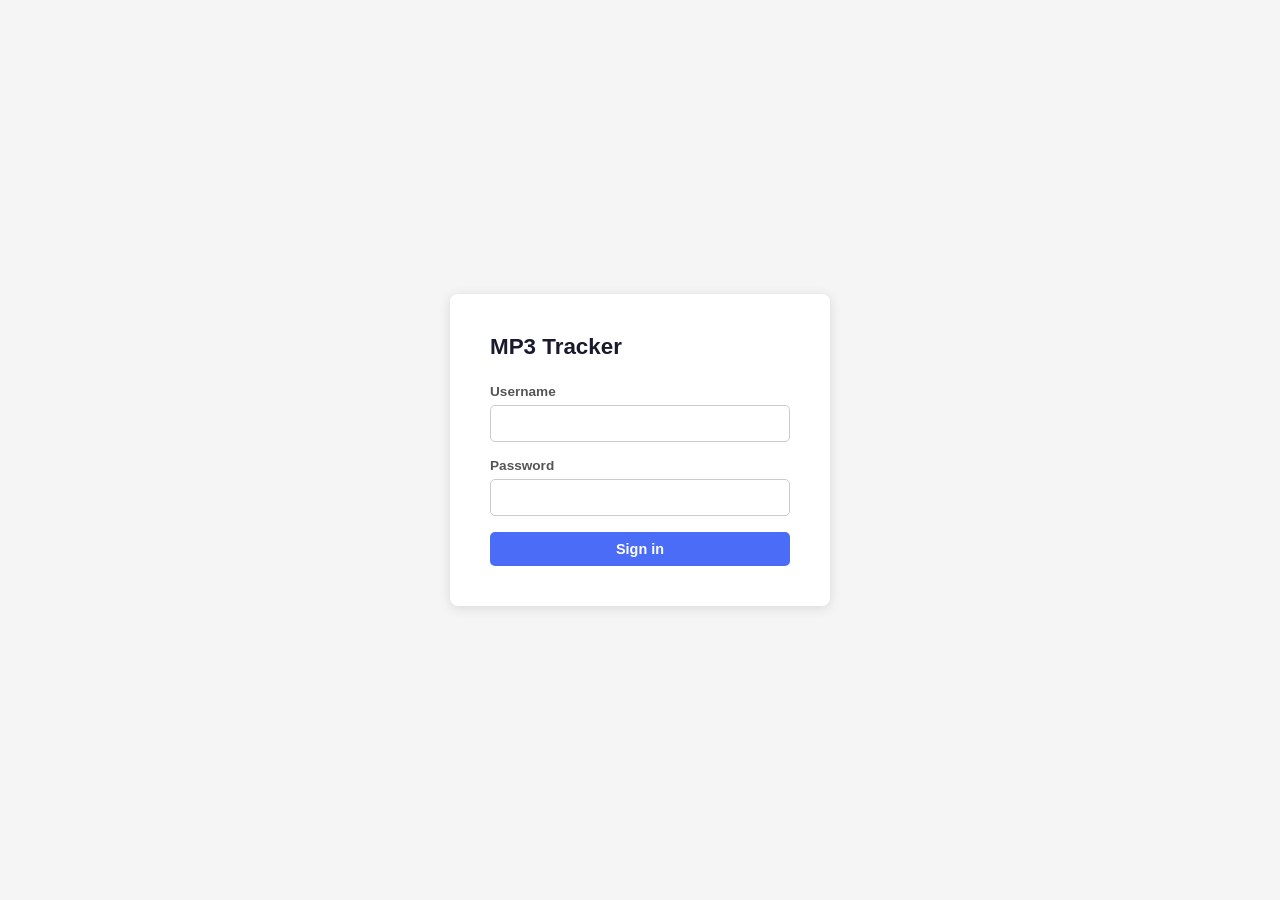
<file: ui/index.html>
<!DOCTYPE html>
<html lang="en">
<head>
    <meta charset="UTF-8">
    <meta name="viewport" content="width=device-width, initial-scale=1.0">
    <title>MP3 Tracker — Storages</title>
    <link rel="stylesheet" href="styles.css">
</head>
<body>
    <div class="container">
        <header>
            <h1>Storage Management</h1>
            <div style="display:flex;align-items:center;gap:12px">
                <span id="userBadge" class="role-badge"></span>
                <button class="btn btn-outline" id="logoutBtn">Logout</button>
            </div>
        </header>
        <div id="globalError" class="alert alert-error hidden"></div>
        <div id="globalSuccess" class="alert alert-success hidden"></div>
        <div class="card hidden" id="addCard">
            <h2>Add Storage</h2>
            <div id="formError" class="alert alert-error hidden"></div>
            <form id="addForm">
                <div class="form-row">
                    <div class="form-group" style="margin:0">
                        <label for="storageType">Storage Type</label>
                        <input list="storageTypes" id="storageType" placeholder="e.g. STAGING" required>
                        <datalist id="storageTypes">
                            <option value="STAGING">
                            <option value="PERMANENT">
                        </datalist>
                    </div>
                    <div class="form-group" style="margin:0">
                        <label for="bucket">Bucket</label>
                        <input type="text" id="bucket" placeholder="e.g. mp3-staging" required>
                    </div>
                    <div class="form-group" style="margin:0">
                        <label for="path">Path</label>
                        <input type="text" id="path" placeholder="optional">
                    </div>
                    <div>
                        <button type="submit" class="btn btn-primary" id="addBtn">Add</button>
                    </div>
                </div>
            </form>
        </div>
        <div class="card">
            <h2>Storages</h2>
            <div id="tableContainer"><p style="color:#888;font-size:.9rem">Loading...</p></div>
        </div>
    </div>
    <script src="app.js"></script>
    <script>
        const token = requireAuth();
        if (!token) throw new Error('redirect');
        const admin = isAdmin(token);
        document.getElementById('userBadge').textContent = admin ? 'ADMIN' : 'USER';
        if (admin) document.getElementById('addCard').classList.remove('hidden');
        document.getElementById('logoutBtn').addEventListener('click', () => {
            clearToken(); window.location.href = 'login.html';
        });
        function showGlobalError(msg) {
            const el = document.getElementById('globalError');
            el.textContent = msg; el.classList.remove('hidden');
            setTimeout(() => el.classList.add('hidden'), 5000);
        }
        function showGlobalSuccess(msg) {
            const el = document.getElementById('globalSuccess');
            el.textContent = msg; el.classList.remove('hidden');
            setTimeout(() => el.classList.add('hidden'), 3000);
        }
        async function loadStorages() {
            const response = await apiRequest('/storages');
            if (!response) return;
            if (!response.ok) { showGlobalError('Failed to load storages: ' + response.status); return; }
            renderTable(await response.json());
        }
        function renderTable(storages) {
            const container = document.getElementById('tableContainer');
            if (!storages.length) {
                container.innerHTML = '<p style="color:#888;font-size:.9rem">No storages configured.</p>';
                return;
            }
            const rows = storages.map(s => `
                <tr>
                    <td>${s.id}</td>
                    <td>${s.storageType}</td>
                    <td>${s.bucket}</td>
                    <td>${s.path || ''}</td>
                    ${admin ? `<td><button class="btn btn-danger" data-id="${s.id}">Delete</button></td>` : ''}
                </tr>`).join('');
            container.innerHTML = `
                <table>
                    <thead><tr>
                        <th>ID</th><th>Storage Type</th><th>Bucket</th><th>Path</th>
                        ${admin ? '<th></th>' : ''}
                    </tr></thead>
                    <tbody>${rows}</tbody>
                </table>`;
            if (admin) {
                container.querySelectorAll('[data-id]').forEach(btn => {
                    btn.addEventListener('click', () => deleteStorage(btn.dataset.id));
                });
            }
        }
        async function deleteStorage(id) {
            if (!confirm(`Delete storage #${id}?`)) return;
            const response = await apiRequest(`/storages?id=${id}`, 'DELETE');
            if (!response) return;
            if (!response.ok) {
                const body = await response.json().catch(() => ({}));
                showGlobalError(body.message || 'Delete failed: ' + response.status);
                return;
            }
            showGlobalSuccess(`Storage #${id} deleted.`);
            await loadStorages();
        }
        document.getElementById('addForm').addEventListener('submit', async (e) => {
            e.preventDefault();
            const formError = document.getElementById('formError');
            const addBtn = document.getElementById('addBtn');
            formError.classList.add('hidden');
            addBtn.disabled = true;
            const payload = {
                storageType: document.getElementById('storageType').value.trim().toUpperCase(),
                bucket: document.getElementById('bucket').value.trim(),
                path: document.getElementById('path').value.trim()
            };
            try {
                const response = await apiRequest('/storages', 'POST', payload);
                if (!response) return;
                if (!response.ok) {
                    const body = await response.json().catch(() => ({}));
                    formError.textContent = body.message || 'Failed to add: ' + response.status;
                    formError.classList.remove('hidden');
                    return;
                }
                document.getElementById('addForm').reset();
                showGlobalSuccess('Storage added.');
                await loadStorages();
            } finally { addBtn.disabled = false; }
        });
        loadStorages();
    </script>
</body>
</html>
</file>
<file: ui/styles.css>
*, *::before, *::after { box-sizing: border-box; margin: 0; padding: 0; }
body { font-family: -apple-system, BlinkMacSystemFont, "Segoe UI", Roboto, sans-serif; background: #f5f5f5; color: #333; min-height: 100vh; }
.page-center { display: flex; align-items: center; justify-content: center; min-height: 100vh; }
.login-card { background: #fff; border-radius: 8px; box-shadow: 0 2px 12px rgba(0,0,0,.12); padding: 40px; width: 100%; max-width: 380px; }
.login-card h1 { font-size: 1.4rem; margin-bottom: 24px; color: #1a1a2e; }
.container { max-width: 900px; margin: 0 auto; padding: 32px 16px; }
header { display: flex; justify-content: space-between; align-items: center; margin-bottom: 32px; }
header h1 { font-size: 1.5rem; color: #1a1a2e; }
.form-group { margin-bottom: 16px; }
.form-group label { display: block; font-size: .85rem; font-weight: 600; margin-bottom: 6px; color: #555; }
.form-group input { width: 100%; padding: 9px 12px; border: 1px solid #ccc; border-radius: 5px; font-size: .95rem; }
.form-group input:focus { outline: none; border-color: #4a6cf7; }
.card { background: #fff; border-radius: 8px; box-shadow: 0 1px 6px rgba(0,0,0,.08); padding: 24px; margin-bottom: 28px; }
.card h2 { font-size: 1.1rem; margin-bottom: 20px; color: #1a1a2e; }
.btn { display: inline-block; padding: 9px 18px; border: none; border-radius: 5px; font-size: .9rem; font-weight: 600; cursor: pointer; transition: opacity .15s; }
.btn:hover { opacity: .85; }
.btn:disabled { opacity: .5; cursor: not-allowed; }
.btn-primary { background: #4a6cf7; color: #fff; }
.btn-danger { background: #e53935; color: #fff; padding: 5px 12px; font-size: .82rem; }
.btn-outline { background: transparent; border: 1px solid #ccc; color: #555; }
table { width: 100%; border-collapse: collapse; font-size: .9rem; }
th { text-align: left; padding: 10px 12px; background: #f0f2ff; color: #444; font-weight: 700; border-bottom: 2px solid #dde2ff; }
td { padding: 10px 12px; border-bottom: 1px solid #eee; vertical-align: middle; }
tr:last-child td { border-bottom: none; }
tr:hover td { background: #fafbff; }
.alert { padding: 10px 14px; border-radius: 5px; font-size: .88rem; margin-bottom: 14px; }
.alert-error { background: #ffebee; color: #c62828; border: 1px solid #ffcdd2; }
.alert-success { background: #e8f5e9; color: #2e7d32; border: 1px solid #c8e6c9; }
.hidden { display: none; }
.role-badge { display: inline-block; padding: 2px 8px; border-radius: 12px; font-size: .75rem; font-weight: 700; background: #e8eafc; color: #3949ab; }
.form-row { display: grid; grid-template-columns: 1fr 1fr 1fr auto; gap: 12px; align-items: end; }
@media (max-width: 640px) { .form-row { grid-template-columns: 1fr; } }
</file>
